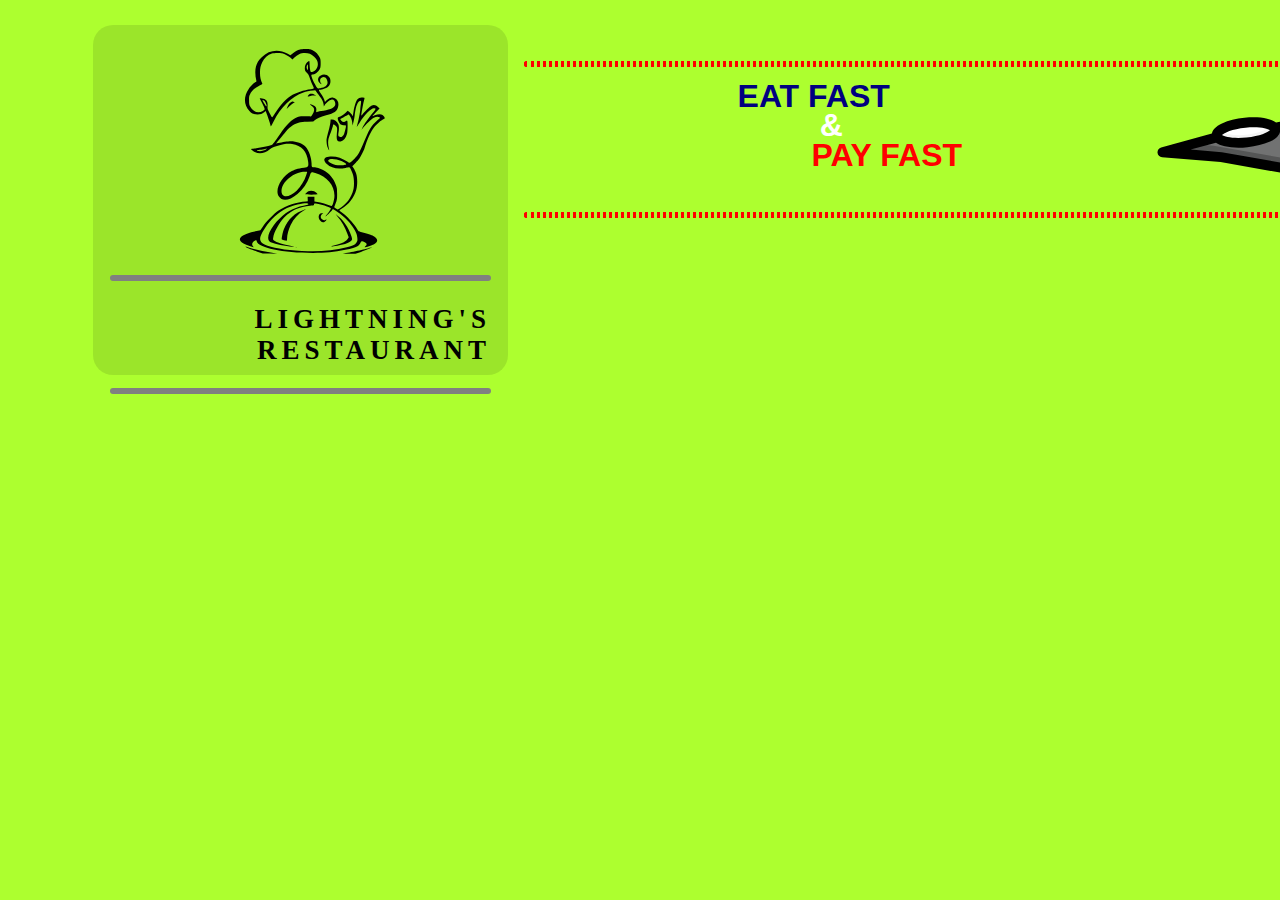
<file: menu2.html>
<!DOCTYPE html>
<html lang="en">
<head>
    <meta charset="UTF-8">
    <meta http-equiv="X-UA-Compatible" content="IE=edge">
    <meta name="viewport" content="width=device-width, initial-scale=1.0">
    <title>⚡Carciofone Tonante's Menu⚡</title>
    <link rel="shortcut icon" href="https://pbs.twimg.com/profile_images/1744167936/carciofone_400x400.jpg">
    <link rel="stylesheet" href="master.css">
</head>

<body>

       <header>

          <div class="container">

              <div class="watermark">
                  <img src="chefimage.svg" alt="img" id="chef">
                  <hr>
                  <h2 class="intestazione">LIGHTNING'S RESTAURANT</h2>
                  <hr>
              </div>

              <div class="principle">
                  <hr id="margintop">
                  <img src="jet.svg" alt="erjetsgravatobada" class="principle" id="principleimg">
                  <hr id="marginbottom">
                  <h2 id="eat">EAT FAST</h2>
                  <h2 id="and">&</h2>
                  <h2 id="pay">PAY FAST</h2>
               </div>

               <div class="propeller">
                   <hr id="top">
                   <hr id="bottom">
               </div>

          </div>

    
       </header>
    
       <main>
    
       </main>
    
       <footer>
    
       </footer>

    
</body>

</html>
</file>
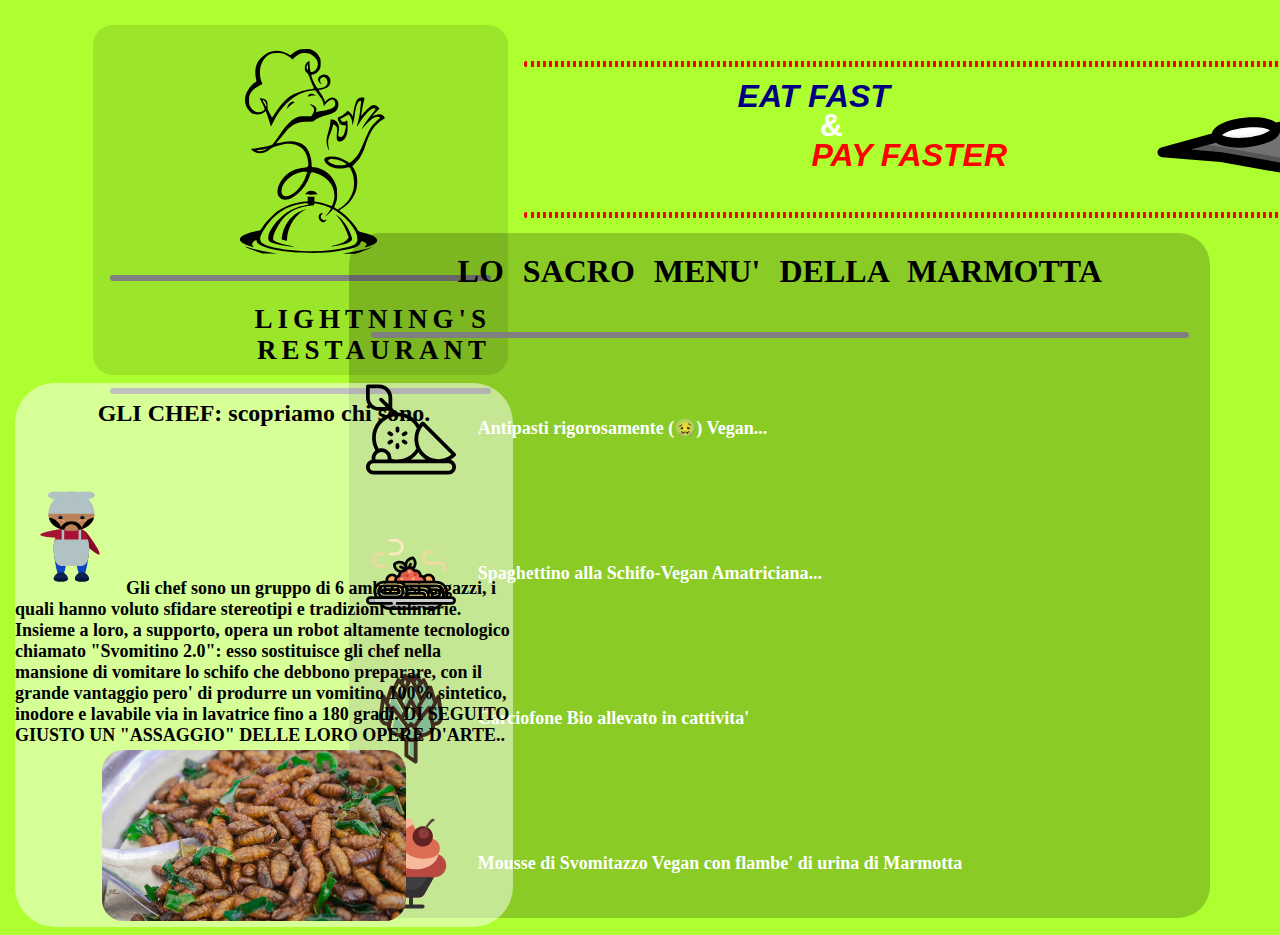
<file: MenuVegan/menu2.html>
<!DOCTYPE html>
<html lang="en">

<head>
    <meta charset="UTF-8">
    <meta http-equiv="X-UA-Compatible" content="IE=edge">
    <meta name="viewport" content="width=device-width, initial-scale=1.0">
    <title>⚡Carciofone Tonante's Menu⚡</title>
    <link rel="shortcut icon" href="https://pbs.twimg.com/profile_images/1744167936/carciofone_400x400.jpg">
    <link rel="stylesheet" href="master.css">
</head>

<body>

    <header>

        <div class="container">

            <section> <!--Sezione Logo e Inestazione-->

                <div class="watermark">
                    <img src="chefimage.svg" alt="img" id="chef">
                    <hr>
                    <h2 class="intestazione">LIGHTNING'S RESTAURANT</h2>
                    <hr>
                </div>

            </section>

            <section> <!--Sezione Centrale Header-->

                <div class="principle">
                    <hr id="margintop">
                    <img src="jet.svg" alt="erjetsgravatobada" class="principle" id="principleimg">
                    <hr id="marginbottom">
                    <h2 id="eat"><em>EAT FAST</em></h2>
                    <h2 id="and">&</h2>
                    <h2 id="pay"><em>PAY FASTER</em></h2>
                </div>

            </section>

            <section> <!--Scia Jet-->

                <div class="propeller">
                    <hr id="top">
                    <hr id="bottom">
                </div>

            </section>

        </div>

    </header>

    <main>

        <section> <!--Corpo Centrale-->

            <div class="chest">

                <h1 id="menu">LO SACRO MENU' DELLA MARMOTTA</h1>
                <hr id="menurule">
                <img src="antipasto.svg" alt="antipasto" class="icone">
                <span class="descrizione">Antipasti rigorosamente (🤢) Vegan...</span>
                <br>
                <img src="carciofo.svg" alt="spago" class="icone">
                <span class="descrizione">Spaghettino alla Schifo-Vegan Amatriciana...</span>
                <br>
                <img src="spaghetti.svg" alt="carciofone" class="icone">
                <span class="descrizione">Carciofone Bio allevato in cattivita'</span>
                <br>
                <img src="dessert.svg" alt="dessert" class="icone">
                <span class="descrizione">Mousse di Svomitazzo Vegan con flambe' di urina di Marmotta</span>

            </div>

        </section>

        <section> <!--Quadrante Sinistro-->

            <div class="leftside">

                <h2 id="caption">GLI CHEF: scopriamo chi sono.</h2>
                <img src="chef.svg" alt="chef" class="icone">
                <span id="description">Gli chef sono un gruppo di 6 ambiziosi ragazzi, i quali hanno voluto sfidare
                    stereotipi e tradizioni culinarie. Insieme a loro, a supporto, opera un robot altamente tecnologico
                    chiamato "Svomitino 2.0": esso sostituisce gli chef nella mansione di vomitare lo schifo che debbono
                    preparare, con il grande vantaggio pero' di produrre un vomitino 100% sintetico, inodore e lavabile
                    via in lavatrice fino a 180 gradi. DI SEGUITO GIUSTO UN "ASSAGGIO" DELLE LORO OPERE D'ARTE.. </span>
                <img src="schifo.jpg" alt="loschifo" id="loschifo">

            </div>

        </section>

        <section> <!--Quadrante Destro-->
            <div class="rightside">
                <img src="bomba.svg" alt="bum" id="bomba">
                <p id="description">Il LIGHTNING's RESTAURANT e' sempre alla ricerca di Feedback: lasciane qualcuno!</p>
                <hr id="menurule">
                <form>
                    <label for="scale">Quanto hai schifato i piatti da 1-10?</label>
                    <select name="scala" id="scale">
                        <option value="1">1</option>
                        <option value="2">2</option>
                        <option value="3">3</option>
                        <option value="4">4</option>
                        <option value="5">5</option>
                        <option value="6">6</option>
                        <option value="7">7</option>
                        <option value="8">8</option>
                        <option value="9">9</option>
                        <option value="10">10</option>
                    </select>
                    <br>
                    <label for="parere">Dicci di piu' circa il tuo Feedback!</label>
                    <br>
                    <textarea name="feedback" id="parere" cols="55" rows="10" placeholder="Scrivi qui!"></textarea>
                    <br>
                    <label for="address">E-Mail</label>
                    <input type="email" id="address">
                    <label for="name">Nome</label>
                    <input type="text" id="name">
                    <br>
                    <button style="border-radius: 11px; margin-top: 4%; margin-left: 44%; font-weight: bold;">Invia! :-)</button>
                </form>

            </div>
            
        </section>

    </main>

</body>

</html>
</file>
<file: master.css>
* {
    box-sizing: border-box;
}

body{
    background-color: greenyellow;
}

hr {
   border: solid;
   border-radius: 15px;
}

.container {
    width: 1910px;
    height: 364px;
}

.watermark {
    width: 415px;
    height: 350px;
    margin-top: 25px;
    margin-left: 85px;
    background: rgba(0,0,0,0.1);
    border-radius: 20px;
    padding: 17px;
}

.principle {
    width: 43%;
    height: 157px;
    margin-left: 516px;
    margin-top: -322px;
    max-width: 69%;
}

.intestazione {
    font-weight: bold;
    font-family: fantasy;
    font-size: 27px;
    letter-spacing: 5px;
    text-align: right;
}

.propeller {
    width: 15%;
    height: 17%;
    float: right;
    margin-top: -6%;
    margin-right: 10%;
}

#chef {
    width: 95%;
    height: 70%;
    margin-left: 5%;
}

#principleimg {
    margin-top: 10px;
    width: 530px;
    height: 295px;
}

#linea {
    line-height: 10px;
}

#margintop {
    border: dotted;
    color: red;
    margin-bottom: -10%;
}

#marginbottom {
    margin-top: -10%;
    border: dotted;
    color: red;
}

#eat {
    margin-top: -18%;
    margin-left: 26%;
    font-size: xx-large;
    font-family: sans-serif;
    color: navy;
    font-weight: 900;
    margin-bottom: 2%;
}

#and {
    margin-top: -3%;
    margin-left: 36%;
    font-size: xx-large;
    font-family: sans-serif;
    color: white;
    font-weight: 900;
}

#pay {
    margin-left: 35%;
    font-size: xx-large;
    font-family: sans-serif;
    color: red;
    font-weight: 900;
    margin-top: -4%;
}

#top {
    margin-top: 7%;
    color: #1175f1;
    width: 160%;
}

#bottom {
    margin-top: 11%;
    color: #1175f1;
    width: 160%;
}
</file>
<file: MenuVegan/master.css>
* {
    box-sizing: border-box;
}

body{
    background-color: greenyellow;
}

label {
    margin-left: 12px;
    font-weight: bold;
    font-size: large;
    line-height: 35px;
}

hr {
   border: solid;
   border-radius: 15px;
}

.container {
    width: 1910px;
    height: 364px;
}

.leftside {
    width: 498px;
    height: 544px;
    margin: auto;
    margin-top: -555px;
    margin-left: 7px;
    background: rgba(255,255,255,0.5);
    border-radius: 40px;
}

.rightside {
    width: 508px;
    height: 711px;
    margin: auto;
    margin-top: -711px;
    margin-left: 1386px;
    background: rgba(255,255,255,0.5);
    border-radius: 40px;
}

.chest {
    width: 861px;
    height: 685px;
    margin: auto;
    margin-top: -177px;
    background: rgba(0,0,0,0.2);
    border-radius: 32px;
    margin-left: 27%;
}

.watermark {
    width: 415px;
    height: 350px;
    margin-top: 25px;
    margin-left: 85px;
    background: rgba(0,0,0,0.1);
    border-radius: 20px;
    padding: 17px;
}

.principle {
    width: 43%;
    height: 157px;
    margin-left: 516px;
    margin-top: -322px;
    max-width: 69%;
}

.intestazione {
    font-weight: bold;
    font-family: fantasy;
    font-size: 27px;
    letter-spacing: 5px;
    text-align: right;
}

.propeller {
    width: 15%;
    height: 17%;
    float: right;
    margin-top: -6%;
    margin-right: 10%;
}

.icone {
    width: 90px;
    height: 115px;
    margin-left: 2%;
    margin-top: 3%;
}

.descrizione {
    font-weight: bold;
    vertical-align: 250%;
    margin-left: 2%;
    color: white;
    font-size: large;
    font-family: cursive;
}

#chef {
    width: 95%;
    height: 70%;
    margin-left: 5%;
}

#principleimg {
    margin-top: 10px;
    width: 530px;
    height: 295px;
}

#linea {
    line-height: 10px;
}

#margintop {
    border: dotted;
    color: red;
    margin-bottom: -10%;
}

#marginbottom {
    margin-top: -10%;
    border: dotted;
    color: red;
}

#eat {
    margin-top: -18%;
    margin-left: 26%;
    font-size: xx-large;
    font-family: sans-serif;
    color: navy;
    font-weight: 900;
    margin-bottom: 2%;
}

#and {
    margin-top: -3%;
    margin-left: 36%;
    font-size: xx-large;
    font-family: sans-serif;
    color: white;
    font-weight: 900;
}

#pay {
    margin-left: 35%;
    font-size: xx-large;
    font-family: sans-serif;
    color: red;
    font-weight: 900;
    margin-top: -4%;
}

#top {
    margin-top: 7%;
    color: #1175f1;
    width: 160%;
}

#bottom {
    margin-top: 11%;
    color: #1175f1;
    width: 160%;
}

#menu {
    text-align: center;
    padding: 20px;
    font-family: cursive;
    word-spacing: 11px;
    color: black;
    font-weight: bold;
}

#menurule {
    width: 95%;
}

#caption {
    text-align: center;
    padding: 17px;
}

#description {
    font-weight: bold;
    font-size: large;
    margin-left: 7px;
}

#loschifo {
    width: 61%;
    margin-top: 4px;
    margin-left: 87px;
    border-radius: 21px;
}

#bomba {
    width: 42%;
    height: 30%;
    margin-left: 29%;
    margin-top: 12%;
}

#scale {
    margin-left: 20px;
}

#parere {
    margin-left: 12px;
    border-radius: 11px;    
    margin-top: 8px;
}

#address {
    border-radius: 11px;

}

#name {
    border-radius: 11px;
}
</file>
